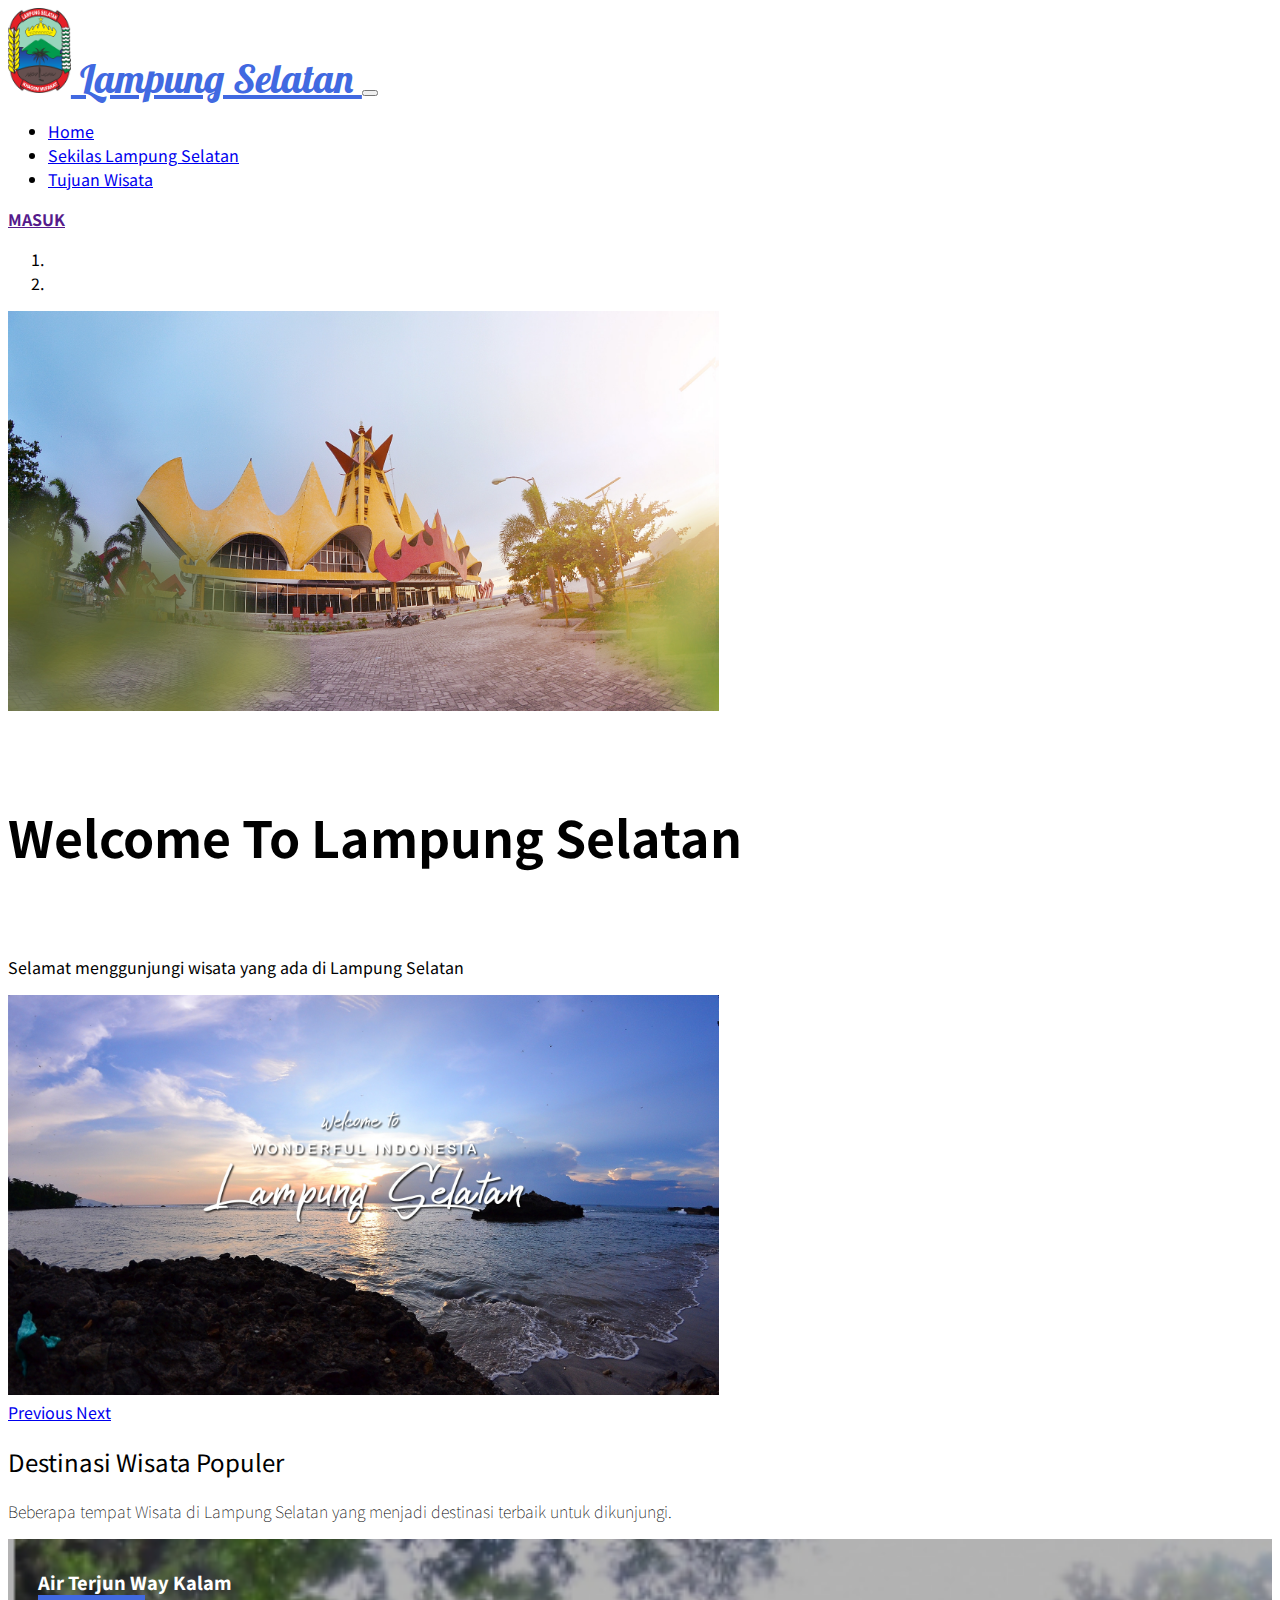
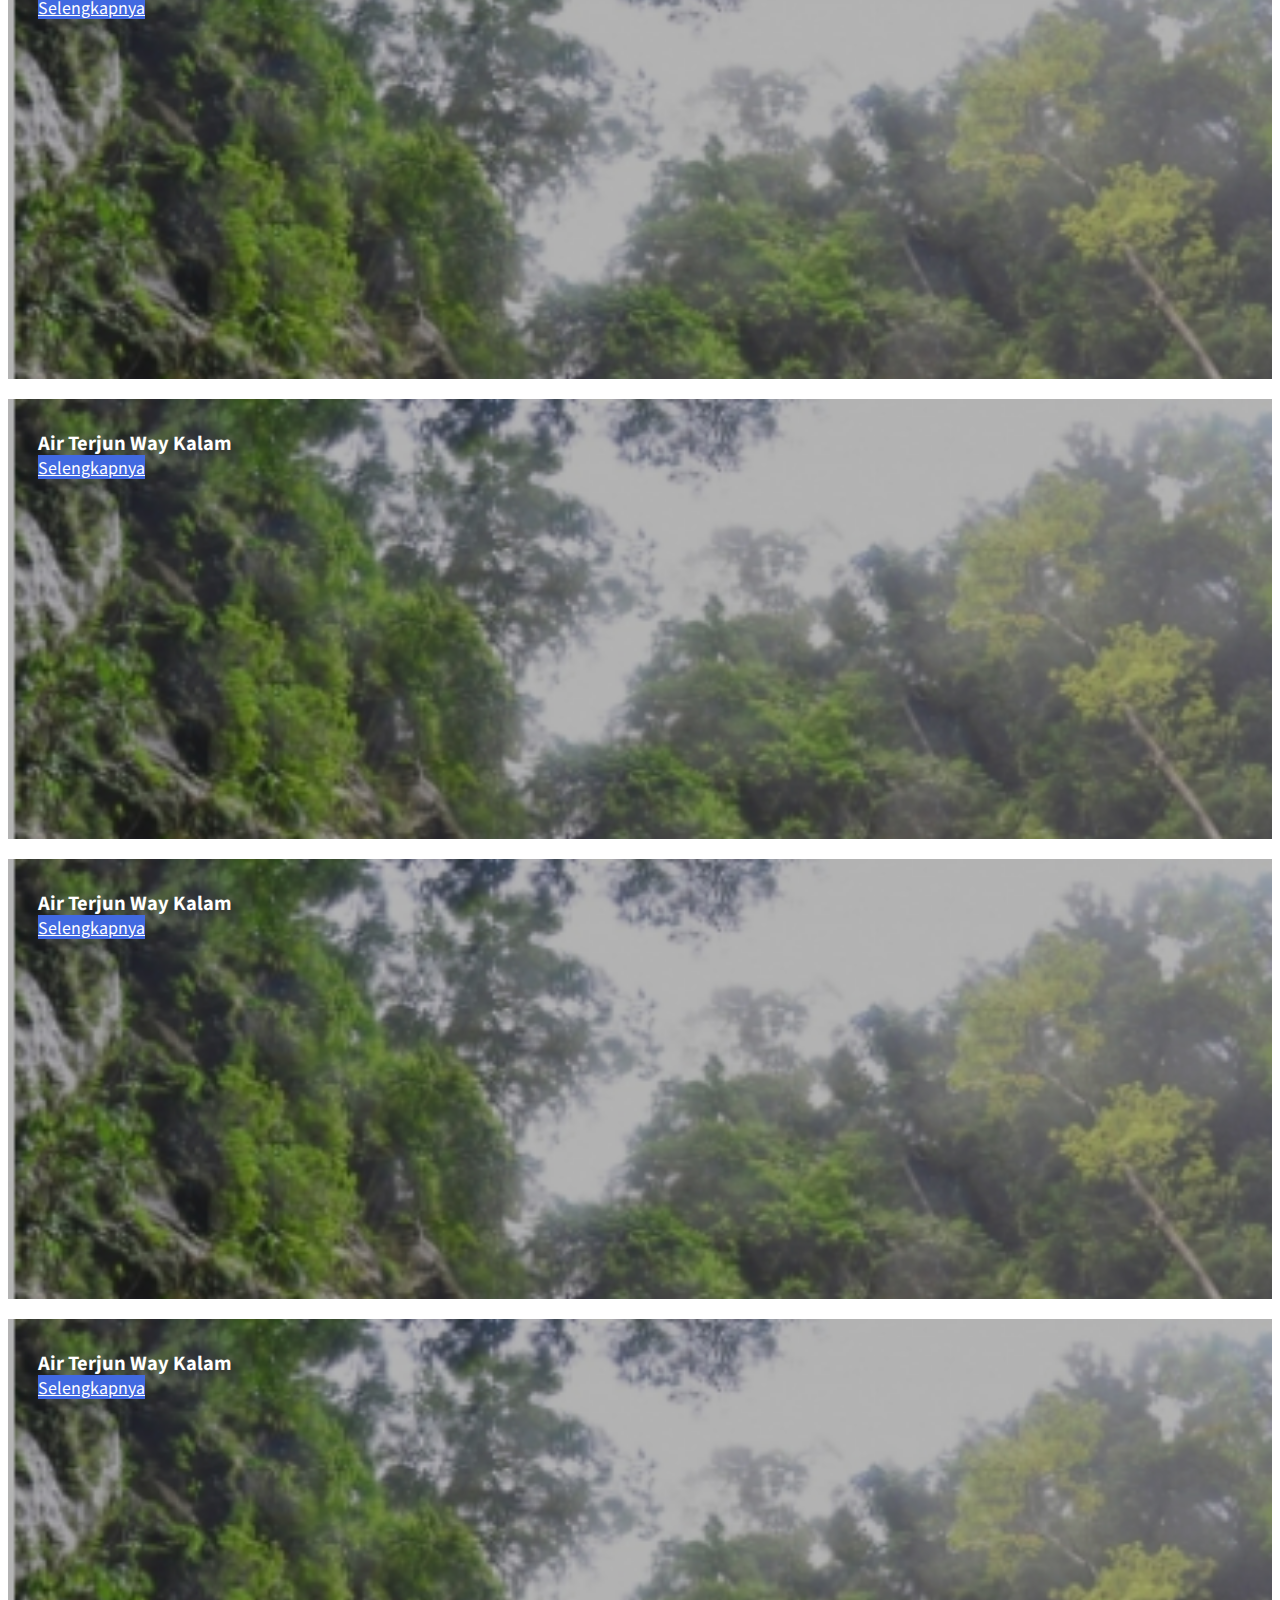
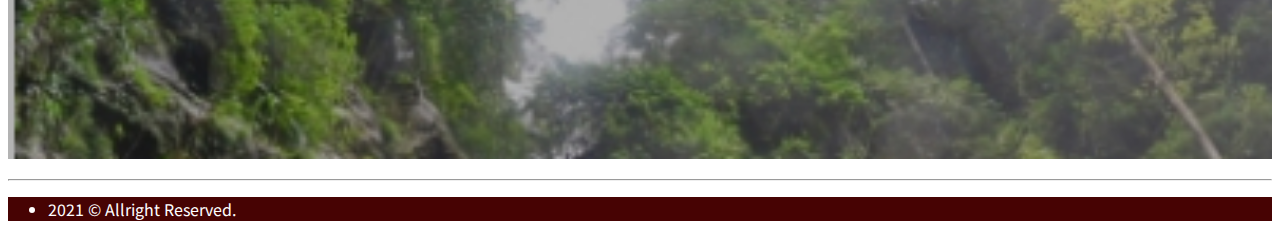
<file: index.html>
<!DOCTYPE html>
<html lang="en">

<head>
    <meta charset="UTF-8">
    <meta name="viewport" content="width=device-width, initial-scale=1.0">
    <title>Website Pariwisata Lampung Selatan</title>
    <link rel="stylesheet" href="https://cdn.jsdelivr.net/npm/bootstrap@4.5.3/dist/css/bootstrap.min.css"
        integrity="sha384-TX8t27EcRE3e/ihU7zmQxVncDAy5uIKz4rEkgIXeMed4M0jlfIDPvg6uqKI2xXr2" crossorigin="anonymous">
    <link rel="stylesheet" href="frontend/styles/main.css">
</head>

<body>
    <div class="container">
        <!-- Navbar -->
        <nav class="row navbar navbar-expand-lg navbar-light bg-white">
            <a href="#" class="navbar-brand d-inline-block align-top">
                <img src="frontend/images/logo.jpg" alt="">
                Lampung Selatan
            </a>
            <button class="navbar-toggler navbar-toggler-right" type="button" data-toggle="collapse"
                data-target="#navb">
                <span class="navbar-toggler-icon"></span>
            </button>
            <div class="collapse navbar-collapse" id="navb">
                <ul class="navbar-nav ml-auto mr-3">
                    <li class="nav-item mx-md-2">
                        <a href="index.html" class="nav-link active">Home</a>
                    </li>
                    <li class="nav-item mx-md-2">
                        <a href="sekilas.html" class="nav-link">Sekilas Lampung Selatan</a>
                    </li>
                    <li class="nav-item mx-md-2">
                        <a href="tujuanwisata.html" class="nav-link">Tujuan Wisata</a>
                    </li>
                </ul>
                <a href="" class="nav-link btn btn-success text-white btn-sm btn-login">MASUK</a>
            </div>
        </nav>
    </div>
    <!-- Header -->
    <header>
        <div class="container-fluid">
            <div id="carouselExampleCaptions" class="carousel slide" data-ride="carousel">
                <ol class="carousel-indicators">
                    <li data-target="#carouselExampleCaptions" data-slide-to="0" class="active"></li>
                    <li data-target="#carouselExampleCaptions" data-slide-to="1"></li>
                </ol>
                <div class="carousel-inner">
                    <div class="carousel-item active">
                        <img src="frontend/images/hero.jpg" class="d-block w-100" alt="...">
                        <div class="carousel-caption d-none d-md-block">
                            <h5>Welcome To Lampung Selatan</h5>
                            <p>Selamat menggunjungi wisata yang ada di Lampung Selatan</p>
                        </div>
                    </div>
                    <div class="carousel-item">
                        <img src="frontend/images/hero-2.jpg" class="d-block w-100" alt="...">
                    </div>
                </div>
                <a class="carousel-control-prev" href="#carouselExampleCaptions" role="button" data-slide="prev">
                    <span class="carousel-control-prev-icon" aria-hidden="true"></span>
                    <span class="sr-only">Previous</span>
                </a>
                <a class="carousel-control-next" href="#carouselExampleCaptions" role="button" data-slide="next">
                    <span class="carousel-control-next-icon" aria-hidden="true"></span>
                    <span class="sr-only">Next</span>
                </a>
            </div>
        </div>
    </header>

    <!-- Destinasi Wisata Populer -->
    <main>
        <section class="section-popular mt-5" id="popular">
            <div class="container">
                <div class="row">
                    <div class="col text-center section-popular-heading">
                        <h2>Destinasi Wisata Populer</h2>
                        <p>
                            Beberapa tempat Wisata di Lampung Selatan                             
                            yang menjadi destinasi terbaik untuk dikunjungi.
                        </p>
                    </div>
                </div>
            </div>
        </section>

        <section class="section-popular-content">
            <div class="container">
                <div class="section-popular-wisata row justify-content-center">
                    <div class="col-sm-6 col-md-4 col-lg-3">
                        <div class="card-wisata text-center d-flex flex-column" style="background-image: url('frontend/images/Air\ terjun\ Way\ Kalam.jpg');">
                            <div class="wisata-name">Air Terjun Way Kalam</div>
                            <div class="wisata-button mt-auto">
                                <a href="detail.html" class="btn btn-wisata-details px-4">
                                    Selengkapnya
                                </a>
                            </div>
                        </div>
                    </div>
                    <div class="col-sm-6 col-md-4 col-lg-3">
                        <div class="card-wisata text-center d-flex flex-column" style="background-image: url('frontend/images/Air\ terjun\ Way\ Kalam.jpg');">
                            <div class="wisata-name">Air Terjun Way Kalam</div>
                            <div class="wisata-button mt-auto">
                                <a href="" class="btn btn-wisata-details px-4">
                                    Selengkapnya
                                </a>
                            </div>
                        </div>
                    </div>
                    <div class="col-sm-6 col-md-4 col-lg-3">
                        <div class="card-wisata text-center d-flex flex-column" style="background-image: url('frontend/images/Air\ terjun\ Way\ Kalam.jpg');">
                            <div class="wisata-name">Air Terjun Way Kalam</div>
                            <div class="wisata-button mt-auto">
                                <a href="" class="btn btn-wisata-details px-4">
                                    Selengkapnya
                                </a>
                            </div>
                        </div>
                    </div>
                    <div class="col-sm-6 col-md-4 col-lg-3">
                        <div class="card-wisata text-center d-flex flex-column" style="background-image: url('frontend/images/Air\ terjun\ Way\ Kalam.jpg');">
                            <div class="wisata-name">Air Terjun Way Kalam</div>
                            <div class="wisata-button mt-auto">
                                <a href="" class="btn btn-wisata-details px-4">
                                    Selengkapnya
                                </a>
                            </div>
                        </div>
                    </div>
                </div>
            </div>
        </section>
    </main>
    <hr>
    <!-- Footer -->

    <footer class="section-footer mt-5 mb-4 border-top text-center">
        <div class="container pt-3 pb-1">
            <div class="row justify-content-center">
                <div class="col-12">
                    <ul class="list-unstyled">
                        <li>
                            <p>2021 © Allright Reserved.</p>
                        </li>
                    </ul>
                </div>
            </div>
        </div>
    </footer>

    <!-- Script -->
    <script src="https://code.jquery.com/jquery-3.5.1.slim.min.js"
        integrity="sha384-DfXdz2htPH0lsSSs5nCTpuj/zy4C+OGpamoFVy38MVBnE+IbbVYUew+OrCXaRkfj" crossorigin="anonymous">
    </script>
    <script src="https://cdn.jsdelivr.net/npm/bootstrap@4.5.3/dist/js/bootstrap.bundle.min.js"
        integrity="sha384-ho+j7jyWK8fNQe+A12Hb8AhRq26LrZ/JpcUGGOn+Y7RsweNrtN/tE3MoK7ZeZDyx" crossorigin="anonymous">
    </script>
</body>

</html>
</file>
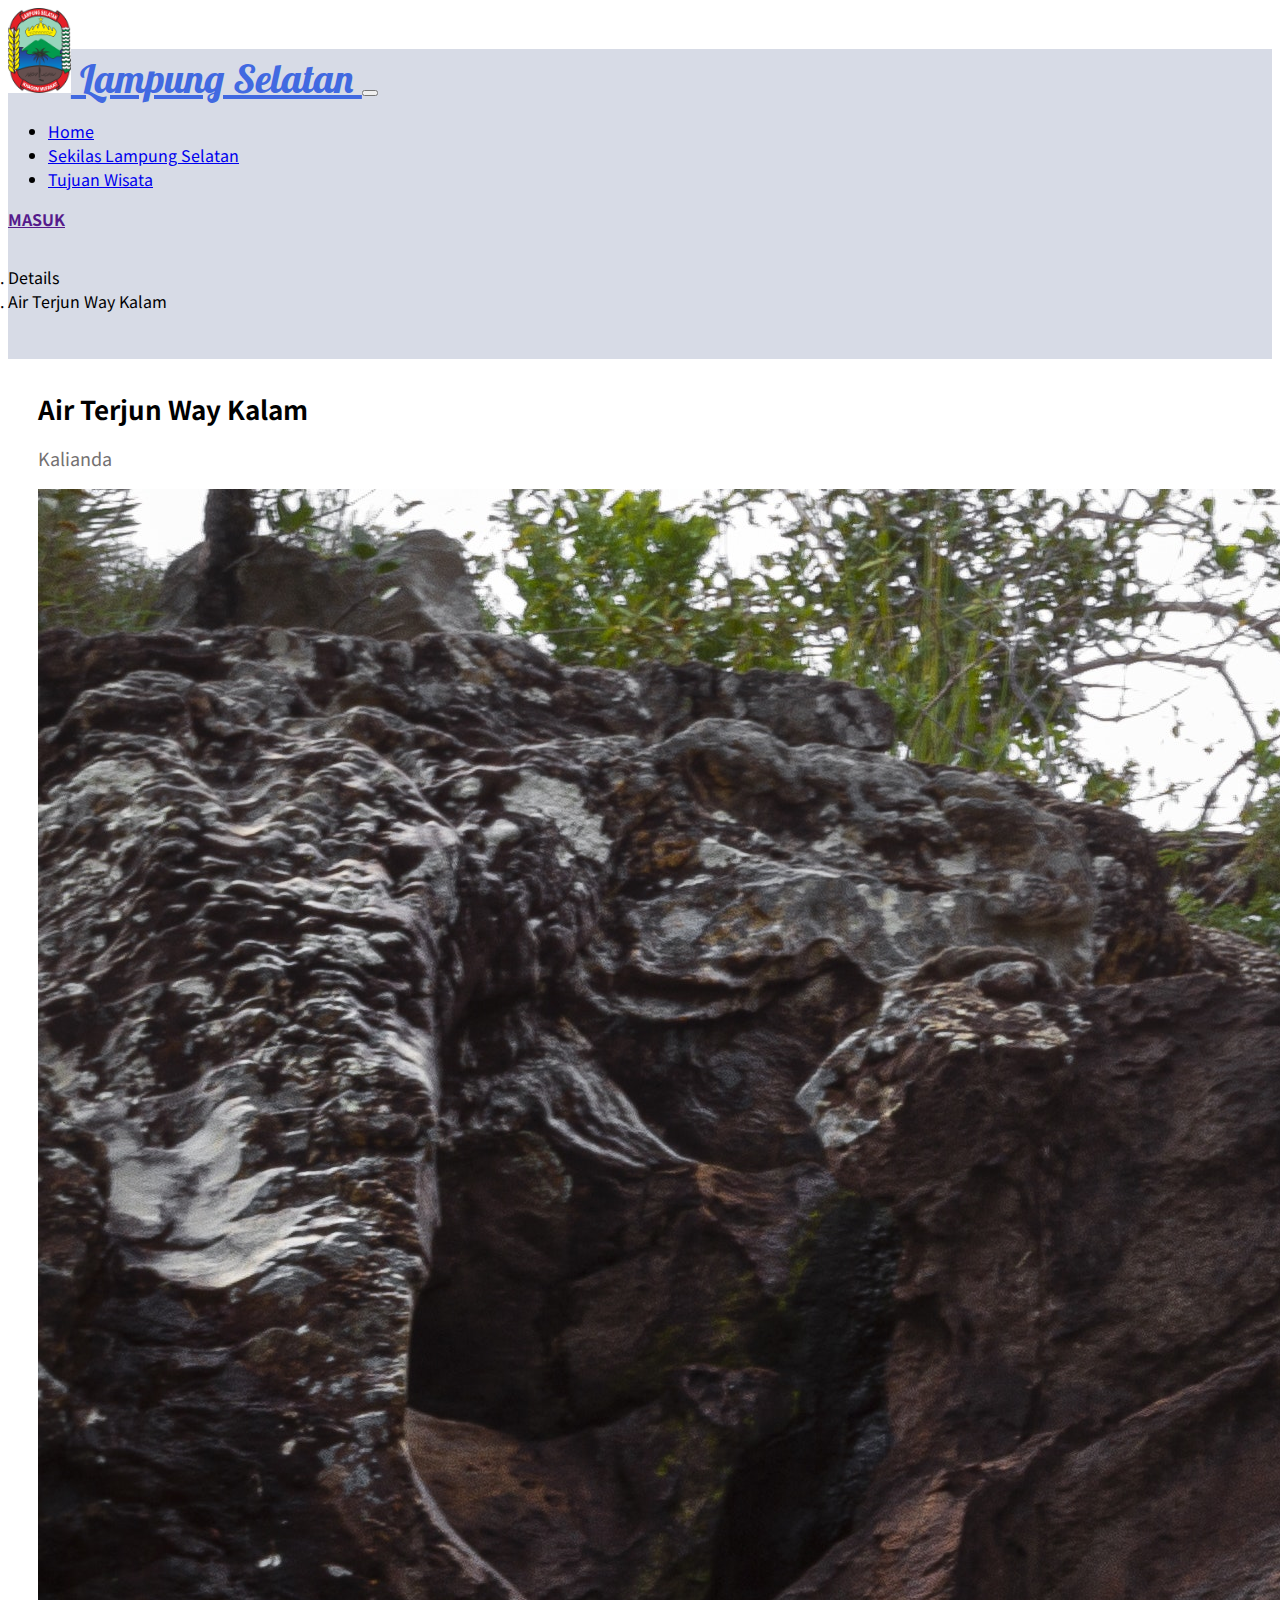
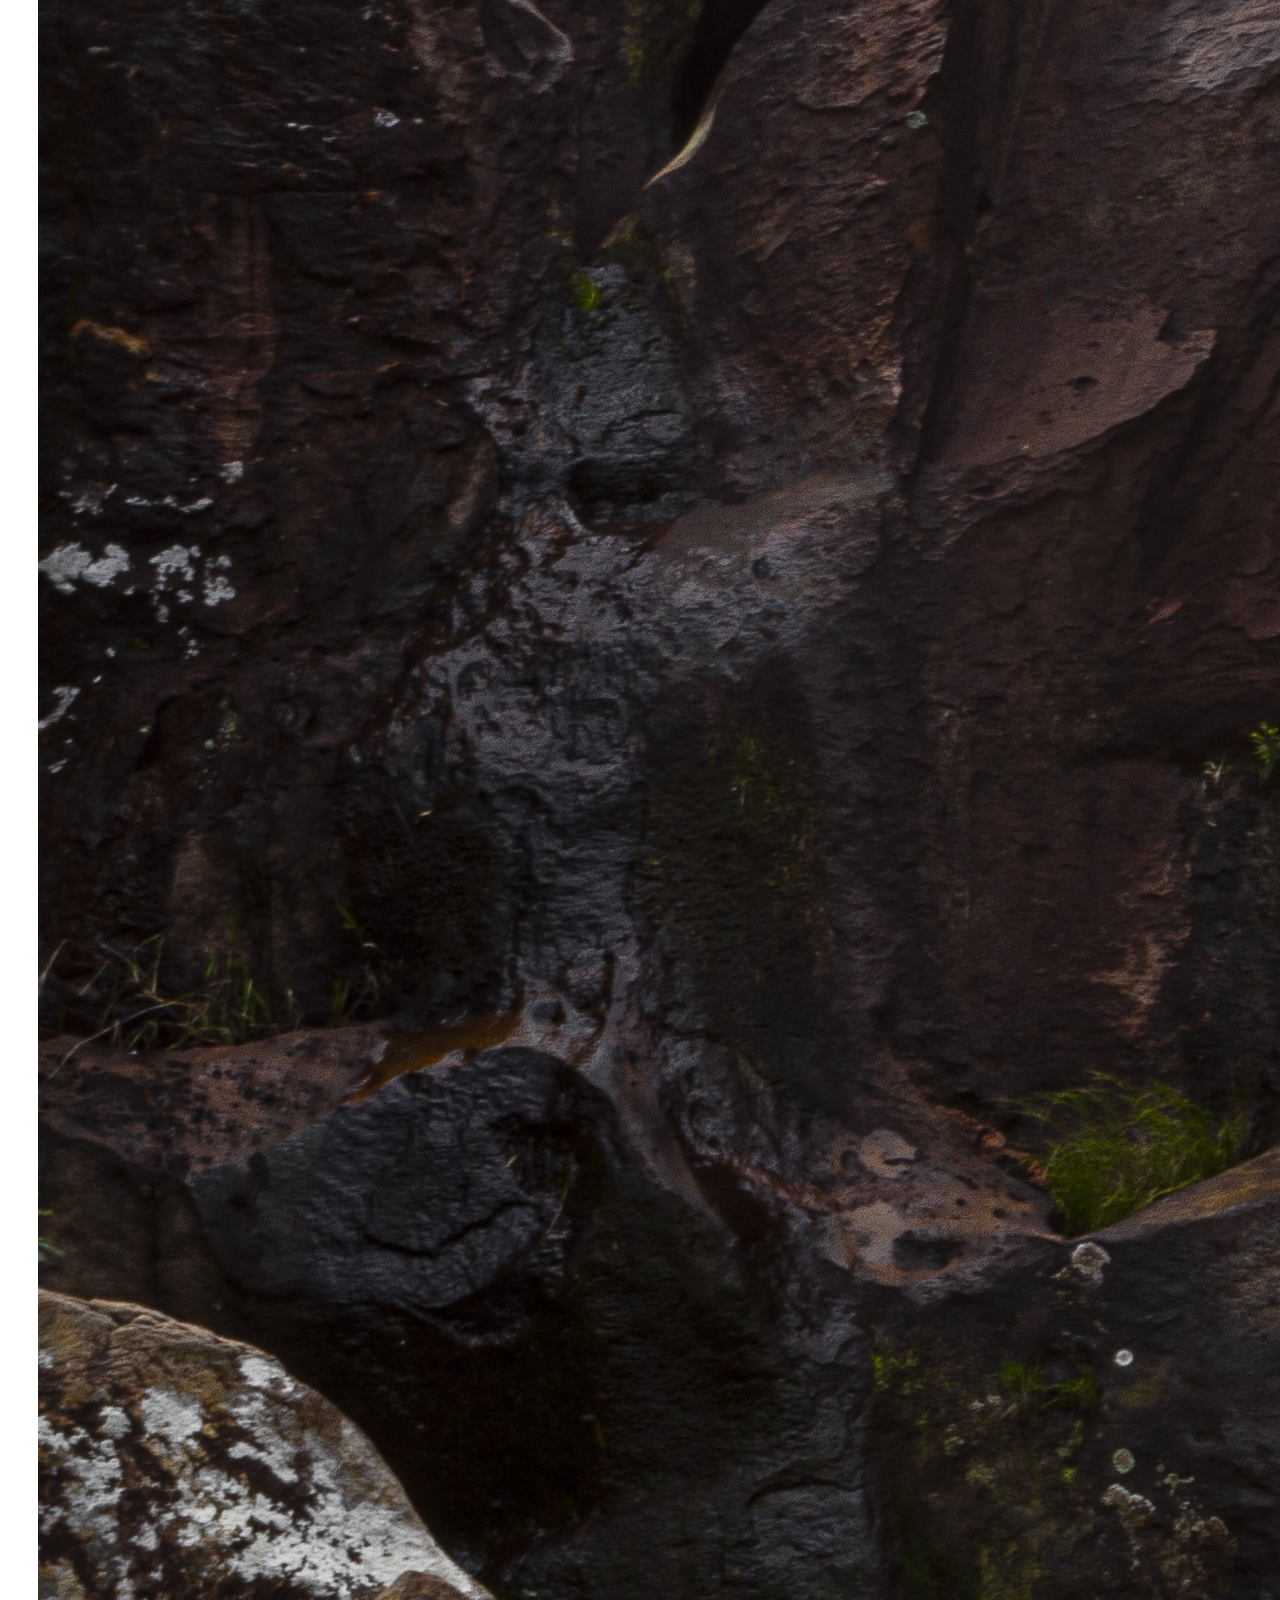
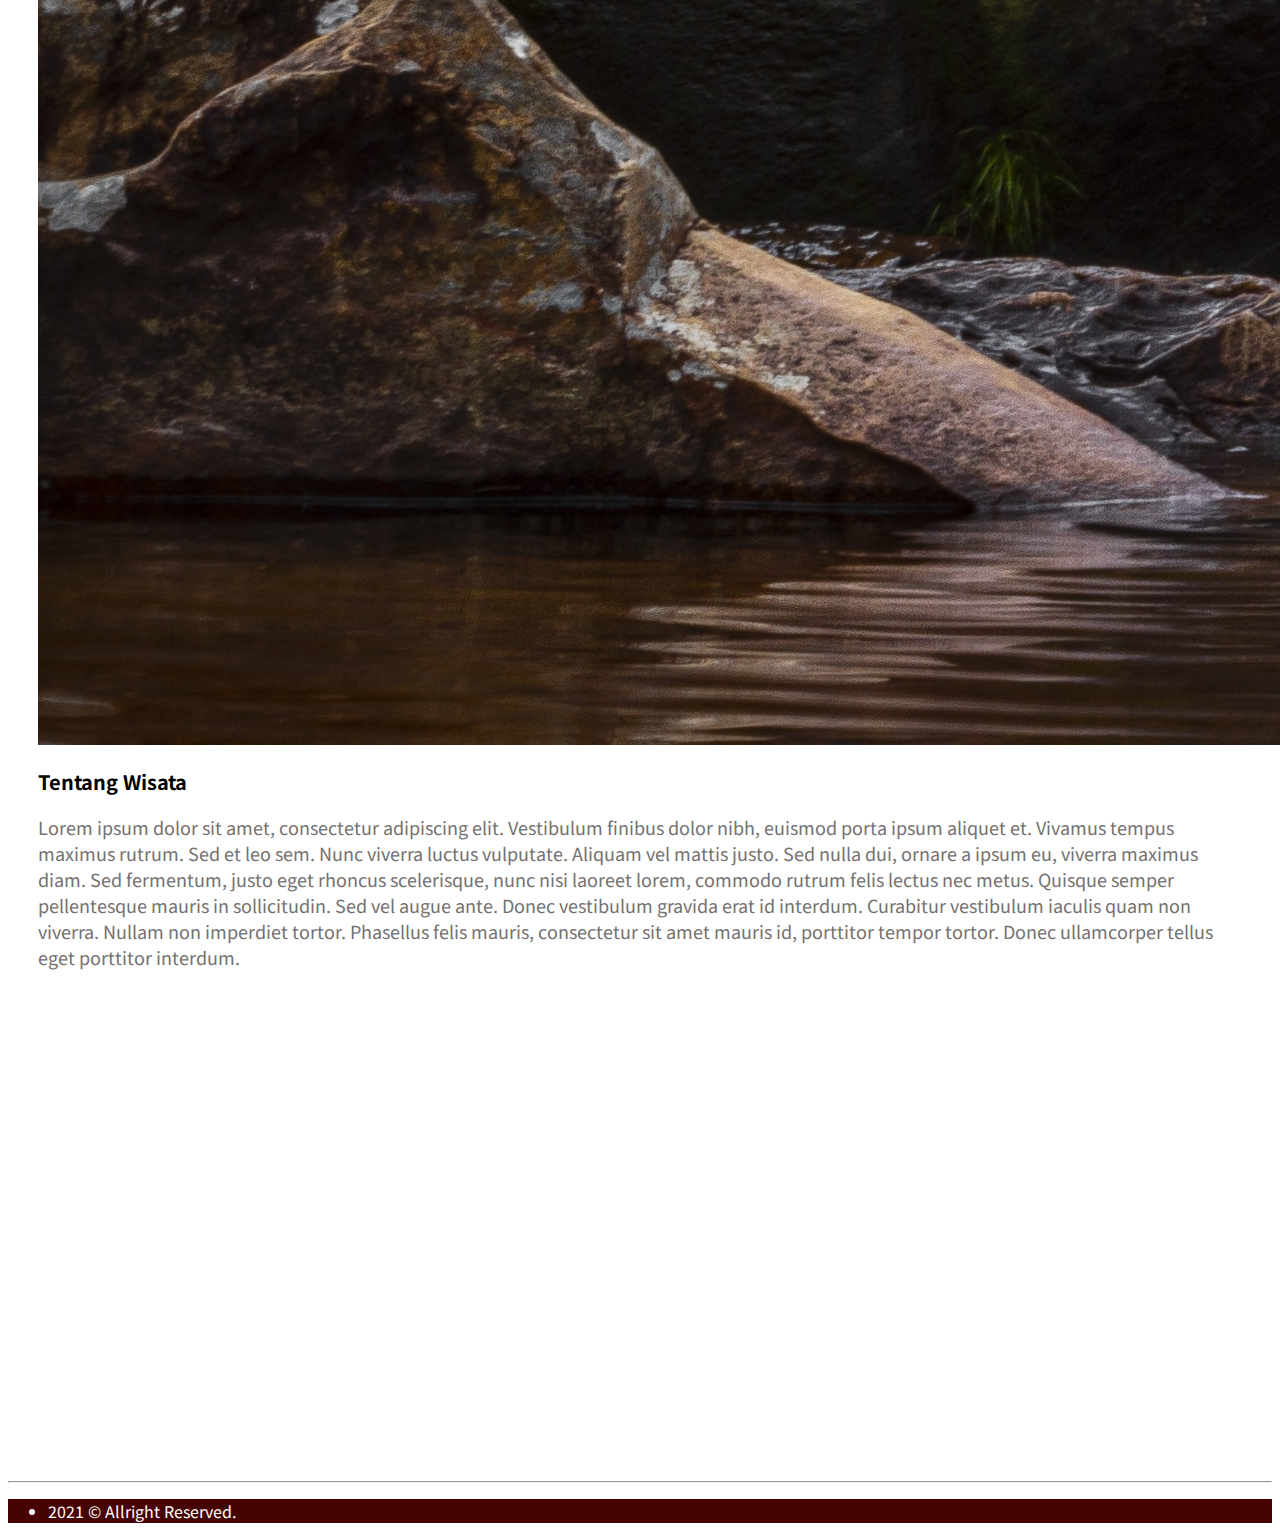
<file: detail.html>
<!DOCTYPE html>
<html lang="en">
  <head>
    <meta charset="UTF-8" />
    <meta name="viewport" content="width=device-width, initial-scale=1.0" />
    <title>Website Pariwisata Lampung Selatan</title>
    <link
      rel="stylesheet"
      href="https://cdn.jsdelivr.net/npm/bootstrap@4.5.3/dist/css/bootstrap.min.css"
      integrity="sha384-TX8t27EcRE3e/ihU7zmQxVncDAy5uIKz4rEkgIXeMed4M0jlfIDPvg6uqKI2xXr2"
      crossorigin="anonymous"
    />
    <link rel="stylesheet" href="frontend/libraries/xzoom/xzoom.css" />
    <link rel="stylesheet" href="frontend/styles/main.css" />
  </head>
  <body>
    <div class="container">
      <!-- Navbar -->
      <nav class="row navbar navbar-expand-lg navbar-light bg-white">
        <a href="index.html" class="navbar-brand d-inline-block align-top">
          <img src="frontend/images/logo.jpg" alt="" />
          Lampung Selatan
        </a>
        <button
          class="navbar-toggler navbar-toggler-right"
          type="button"
          data-toggle="collapse"
          data-target="#navb"
        >
          <span class="navbar-toggler-icon"></span>
        </button>
        <div class="collapse navbar-collapse" id="navb">
          <ul class="navbar-nav ml-auto mr-3">
            <li class="nav-item mx-md-2">
              <a href="index.html" class="nav-link">Home</a>
            </li>
            <li class="nav-item mx-md-2">
              <a href="sekilas.html" class="nav-link"
                >Sekilas Lampung Selatan</a
              >
            </li>
            <li class="nav-item mx-md-2">
              <a href="#" class="nav-link active">Tujuan Wisata</a>
            </li>
          </ul>
          <a
            href=""
            class="nav-link btn btn-success text-white btn-sm btn-login"
            >MASUK</a
          >
        </div>
      </nav>
    </div>

    <!-- Sekilas -->
    <hr />
    <main>
      <section class="section-details-header"></section>
      <section class="section-details-content">
        <div class="container">
          <div class="row">
            <div class="col p-0">
              <nav>
                <ol class="breadcrumb">
                  <li class="breadcrumb-item">Details</li>
                  <li class="breadcrumb-item">Air Terjun Way Kalam</li>
                </ol>
              </nav>
            </div>
          </div>
          <div class="row">
            <div class="col-md-12">
              <div class="card card-details">
                <h1>Air Terjun Way Kalam</h1>
                <p>Kalianda</p>
                <div class="gallery mb-5">
                  <div
                    id="carouselExampleSlidesOnly"
                    class="carousel slide"
                    data-ride="carousel"
                  >
                    <div class="carousel-inner">
                      <div class="carousel-item active">
                        <img src="frontend/images/1.jpg" class="d-block w-100" alt="..." class="img-detail"/>
                      </div>
                    </div>
                  </div>
                </div>
                <h2>Tentang Wisata</h2>
                <p class="text-justify mb-5">
                  Lorem ipsum dolor sit amet, consectetur adipiscing elit.
                  Vestibulum finibus dolor nibh, euismod porta ipsum aliquet et.
                  Vivamus tempus maximus rutrum. Sed et leo sem. Nunc viverra
                  luctus vulputate. Aliquam vel mattis justo. Sed nulla dui,
                  ornare a ipsum eu, viverra maximus diam. Sed fermentum, justo
                  eget rhoncus scelerisque, nunc nisi laoreet lorem, commodo
                  rutrum felis lectus nec metus. Quisque semper pellentesque
                  mauris in sollicitudin. Sed vel augue ante. Donec vestibulum
                  gravida erat id interdum. Curabitur vestibulum iaculis quam
                  non viverra. Nullam non imperdiet tortor. Phasellus felis
                  mauris, consectetur sit amet mauris id, porttitor tempor
                  tortor. Donec ullamcorper tellus eget porttitor interdum.
                </p>  
                <div class="maps-fitur">
                    <iframe src="https://www.google.com/maps/embed?pb=!1m18!1m12!1m3!1d3969.5445913692806!2d105.66147981406074!3d-5.778457995812501!2m3!1f0!2f0!3f0!3m2!1i1024!2i768!4f13.1!3m3!1m2!1s0x2e410c3e0e104d6d%3A0xe8e8e3b69c4a8713!2sAir%20Terjun%20Way%20Kalam!5e0!3m2!1sid!2sid!4v1610549489513!5m2!1sid!2sid" width="600" height="450" frameborder="0" style="border:0;" allowfullscreen="" aria-hidden="false" tabindex="0"></iframe>
                </div>              
              </div>
            </div>            
            </div>
          </div>
        </div>
      </section>
    </main>
    <hr />

    <!-- Footer -->

    <footer class="section-footer mt-5 mb-4 border-top text-center">
      <div class="container pt-3 pb-1">
        <div class="row justify-content-center">
          <div class="col-12">
            <ul class="list-unstyled">
              <li>
                <p>2021 © Allright Reserved.</p>
              </li>
            </ul>
          </div>
        </div>
      </div>
    </footer>

    <!-- Script -->
    <script
      src="https://code.jquery.com/jquery-3.5.1.slim.min.js"
      integrity="sha384-DfXdz2htPH0lsSSs5nCTpuj/zy4C+OGpamoFVy38MVBnE+IbbVYUew+OrCXaRkfj"
      crossorigin="anonymous"
    ></script>
    <script
      src="https://cdn.jsdelivr.net/npm/bootstrap@4.5.3/dist/js/bootstrap.bundle.min.js"
      integrity="sha384-ho+j7jyWK8fNQe+A12Hb8AhRq26LrZ/JpcUGGOn+Y7RsweNrtN/tE3MoK7ZeZDyx"
      crossorigin="anonymous"
    ></script>
    <script src="frontend/libraries/xzoom/xzoom.min.js"></script>
    <script>
      $(document).ready(function () {
        $(".xzoom, .xzoom-gallery").xzoom({
          zoomWidth: 500,
          title: false,
          tint: "#333",
          Xoffset: 15,
        });
      });
    </script>
  </body>
</html>
</file>
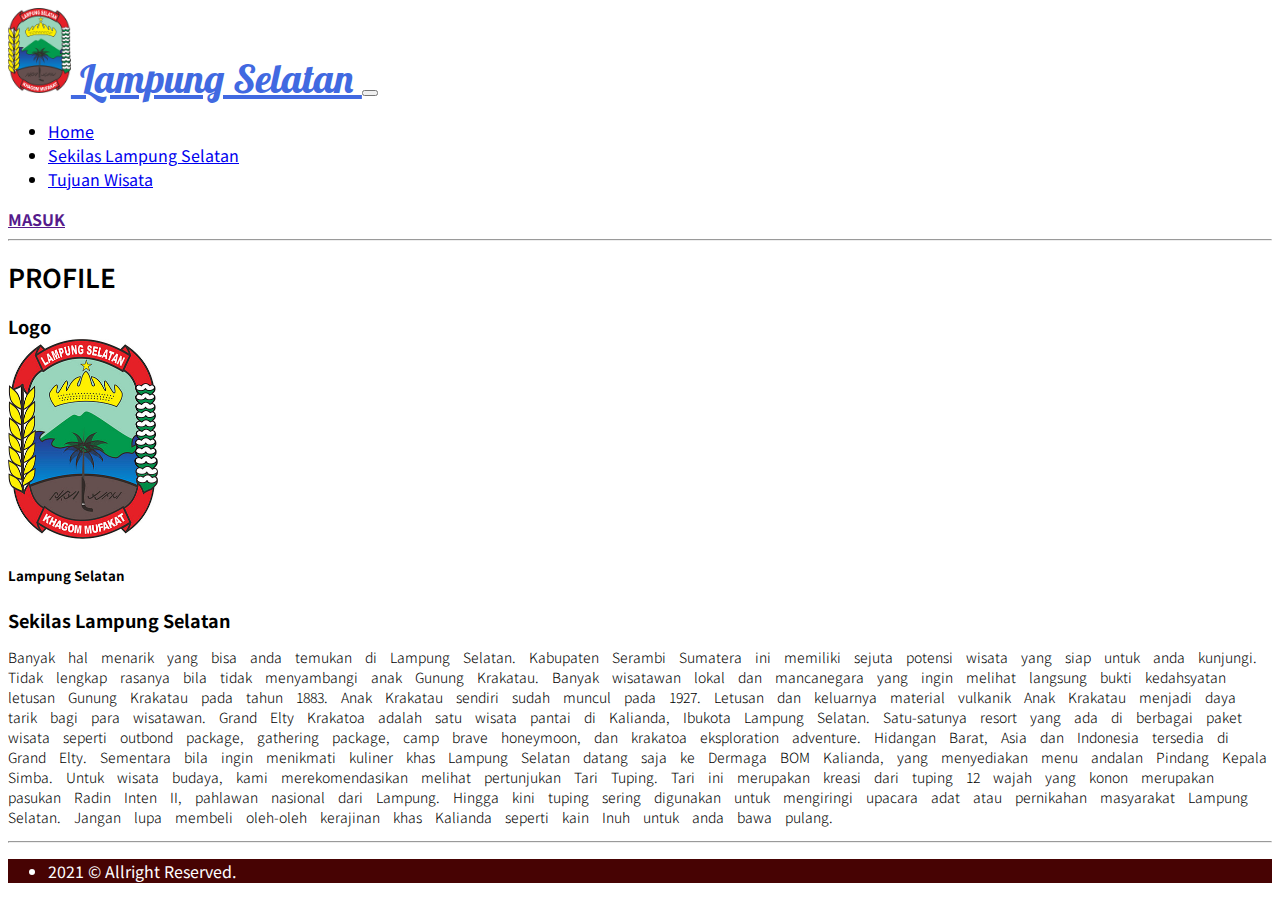
<file: sekilas.html>
<!DOCTYPE html>
<html lang="en">

<head>
    <meta charset="UTF-8">
    <meta name="viewport" content="width=device-width, initial-scale=1.0">
    <title>Website Pariwisata Lampung Selatan</title>
    <link rel="stylesheet" href="https://cdn.jsdelivr.net/npm/bootstrap@4.5.3/dist/css/bootstrap.min.css"
        integrity="sha384-TX8t27EcRE3e/ihU7zmQxVncDAy5uIKz4rEkgIXeMed4M0jlfIDPvg6uqKI2xXr2" crossorigin="anonymous">
    <link rel="stylesheet" href="frontend/styles/main.css">
</head>

<body>
    <div class="container">
        <!-- Navbar -->
        <nav class="row navbar navbar-expand-lg navbar-light bg-white">
            <a href="index.html" class="navbar-brand d-inline-block align-top">
                <img src="frontend/images/logo.jpg" alt="">
                Lampung Selatan
            </a>
            <button class="navbar-toggler navbar-toggler-right" type="button" data-toggle="collapse"
                data-target="#navb">
                <span class="navbar-toggler-icon"></span>
            </button>
            <div class="collapse navbar-collapse" id="navb">
                <ul class="navbar-nav ml-auto mr-3">
                    <li class="nav-item mx-md-2">
                        <a href="index.html" class="nav-link">Home</a>
                    </li>
                    <li class="nav-item mx-md-2">
                        <a href="sekilas.html" class="nav-link active">Sekilas Lampung Selatan</a>
                    </li>
                    <li class="nav-item mx-md-2">
                        <a href="tujuanwisata.html" class="nav-link">Tujuan Wisata</a>
                    </li>
                </ul>
                <a href="" class="nav-link btn btn-success text-white btn-sm btn-login">MASUK</a>
            </div>
        </nav>
    </div>

    <!-- Sekilas -->
    <hr>
    <main>
        <div class="container mt-5">
            <div class="row">
                <div class="col-md-12 mb-2 nama-title-card text-center">
                    <h1>PROFILE</h1>
                </div>
                <div class="col-md-4 text-center">
                    <div class="card">
                        <div class="card-header bg-success text-white">
                            Logo
                        </div>
                        <img class="logo-tentang mx-auto mt-3" src="frontend/images/logo.jpg" class="card-img-top" alt="...">
                        <div class="card-body">
                            <h5 class="card-title">Lampung Selatan</h5>
                        </div>
                    </div>
                </div>
                <div class="col-md-8">
                    <div class="card">
                        <div class="card-header bg-info text-white">
                            Sekilas Lampung Selatan
                        </div>                                                
                        <div class="card-body">
                            <p class="card-text text-justify text-isi">
                                Banyak hal menarik yang bisa anda temukan di Lampung Selatan. Kabupaten Serambi Sumatera ini memiliki sejuta potensi wisata yang siap untuk anda kunjungi. Tidak lengkap rasanya bila tidak menyambangi anak Gunung Krakatau. Banyak wisatawan lokal dan mancanegara yang ingin melihat langsung bukti kedahsyatan letusan Gunung Krakatau pada tahun 1883. Anak Krakatau sendiri sudah muncul pada 1927. Letusan dan keluarnya material vulkanik Anak Krakatau menjadi daya tarik bagi para wisatawan.
                                Grand Elty Krakatoa adalah satu wisata pantai di Kalianda, Ibukota Lampung Selatan. Satu-satunya resort yang ada di berbagai paket wisata seperti outbond package, gathering package, camp brave honeymoon, dan krakatoa eksploration adventure. Hidangan Barat, Asia dan Indonesia tersedia di Grand Elty. Sementara bila ingin menikmati kuliner khas Lampung Selatan datang saja ke Dermaga BOM Kalianda, yang menyediakan menu andalan Pindang Kepala Simba.
                                Untuk wisata budaya, kami merekomendasikan melihat pertunjukan Tari Tuping. Tari ini merupakan kreasi dari tuping 12 wajah yang konon merupakan pasukan Radin Inten II, pahlawan nasional dari Lampung. Hingga kini tuping sering digunakan untuk mengiringi upacara adat atau pernikahan masyarakat Lampung Selatan. Jangan lupa membeli oleh-oleh kerajinan khas Kalianda seperti kain Inuh untuk anda bawa pulang.
                            </p>
                        </div>
                    </div>
                </div>
            </div>
        </div>
    </main>
    <hr>

    <!-- Footer -->

    <footer class="section-footer mt-5 mb-4 border-top text-center">
        <div class="container pt-3 pb-1">
            <div class="row justify-content-center">
                <div class="col-12">
                    <ul class="list-unstyled">
                        <li>
                            <p>2021 © Allright Reserved.</p>
                        </li>
                    </ul>
                </div>
            </div>
        </div>
    </footer>

    <!-- Script -->
    <script src="https://code.jquery.com/jquery-3.5.1.slim.min.js"
        integrity="sha384-DfXdz2htPH0lsSSs5nCTpuj/zy4C+OGpamoFVy38MVBnE+IbbVYUew+OrCXaRkfj" crossorigin="anonymous">
    </script>
    <script src="https://cdn.jsdelivr.net/npm/bootstrap@4.5.3/dist/js/bootstrap.bundle.min.js"
        integrity="sha384-ho+j7jyWK8fNQe+A12Hb8AhRq26LrZ/JpcUGGOn+Y7RsweNrtN/tE3MoK7ZeZDyx" crossorigin="anonymous">
    </script>
</body>

</html>
</file>
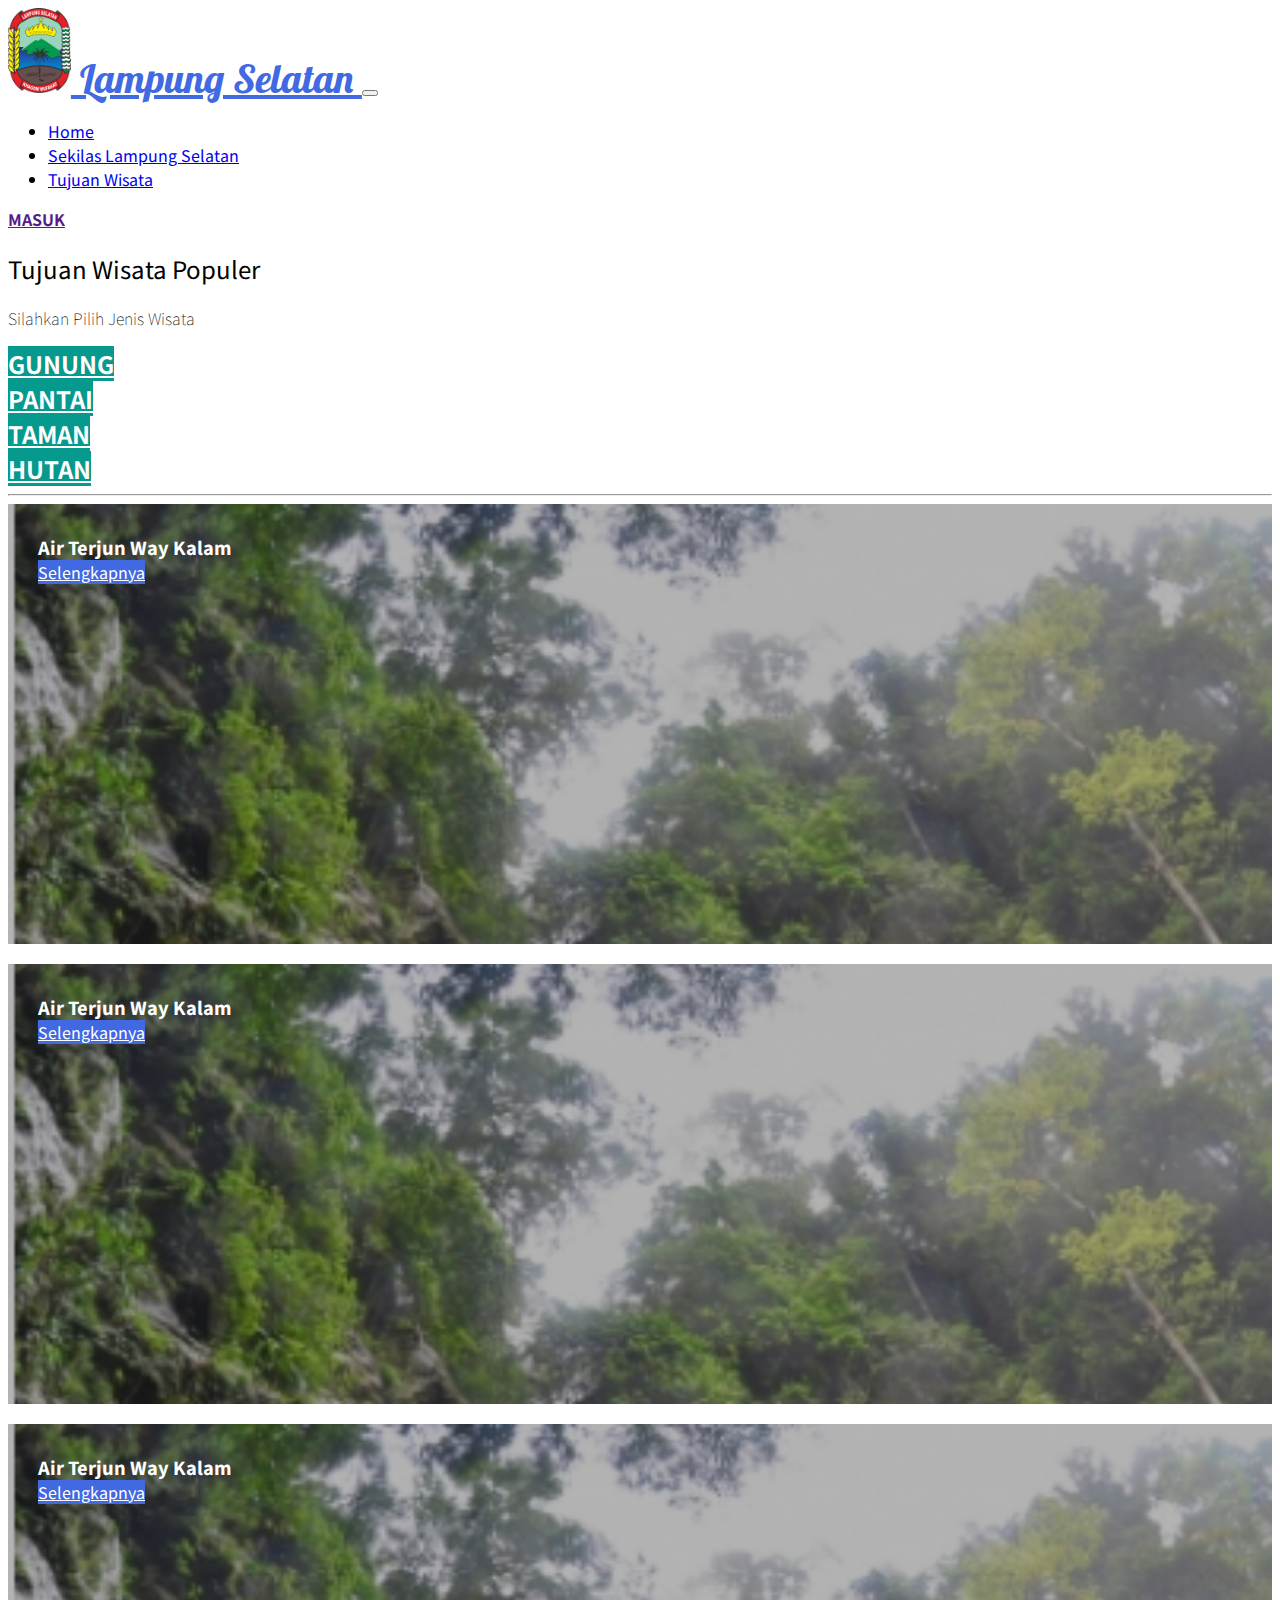
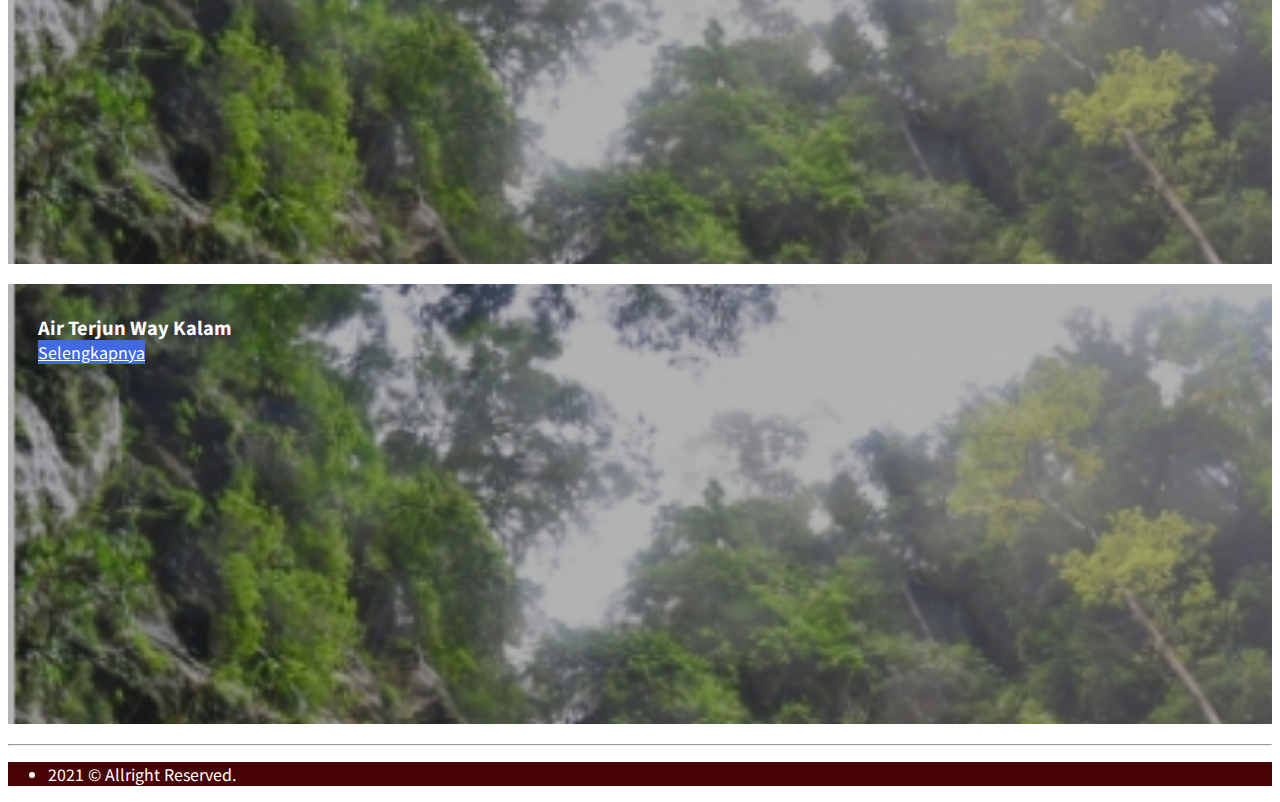
<file: tujuanwisata.html>
<!DOCTYPE html>
<html lang="en">

<head>
    <meta charset="UTF-8">
    <meta name="viewport" content="width=device-width, initial-scale=1.0">
    <title>Website Pariwisata Lampung Selatan</title>
    <link rel="stylesheet" href="https://cdn.jsdelivr.net/npm/bootstrap@4.5.3/dist/css/bootstrap.min.css"
        integrity="sha384-TX8t27EcRE3e/ihU7zmQxVncDAy5uIKz4rEkgIXeMed4M0jlfIDPvg6uqKI2xXr2" crossorigin="anonymous">
    <link rel="stylesheet" href="frontend/styles/main.css">
</head>

<body>
    <div class="container">
        <!-- Navbar -->
        <nav class="row navbar navbar-expand-lg navbar-light bg-white">
            <a href="#" class="navbar-brand d-inline-block align-top">
                <img src="frontend/images/logo.jpg" alt="">
                Lampung Selatan
            </a>
            <button class="navbar-toggler navbar-toggler-right" type="button" data-toggle="collapse"
                data-target="#navb">
                <span class="navbar-toggler-icon"></span>
            </button>
            <div class="collapse navbar-collapse" id="navb">
                <ul class="navbar-nav ml-auto mr-3">
                    <li class="nav-item mx-md-2">
                        <a href="index.html" class="nav-link">Home</a>
                    </li>
                    <li class="nav-item mx-md-2">
                        <a href="sekilas.html" class="nav-link">Sekilas Lampung Selatan</a>
                    </li>
                    <li class="nav-item mx-md-2">
                        <a href="tujuanwisata.html" class="nav-link active">Tujuan Wisata</a>
                    </li>
                </ul>
                <a href="" class="nav-link btn btn-success text-white btn-sm btn-login">MASUK</a>
            </div>
        </nav>
    </div>

    <!-- Destinasi Wisata Populer -->
    <main>
        <section class="section-popular mt-5" id="popular">
            <div class="container">
                <div class="row">
                    <div class="col text-center section-popular-heading">
                        <h2>Tujuan Wisata Populer</h2>
                        <p>
                            Silahkan Pilih Jenis Wisata 
                        </p>
                    </div>
                </div>
            </div>
        </section>

        <section class="kategories-wisata mt-4">
            <div class="container">
                <div class="row">
                    <div class="col-md-3">
                        <a href="" class="btn btn-kategori py-3 w-100">GUNUNG</a>
                    </div>
                    <div class="col-md-3">
                        <a href="" class="btn btn-kategori py-3 w-100">PANTAI</a>
                    </div>
                    <div class="col-md-3">
                        <a href="" class="btn btn-kategori py-3 w-100">TAMAN</a>
                    </div>
                    <div class="col-md-3">
                        <a href="" class="btn btn-kategori py-3 w-100">HUTAN</a>
                    </div>
                </div>
            </div>
        </section>
        <hr>
        <section class="section-popular-content mt-5">
            <div class="container">
                <div class="section-popular-wisata row justify-content-center">
                    <div class="col-sm-6 col-md-4 col-lg-3">
                        <div class="card-wisata text-center d-flex flex-column" style="background-image: url('frontend/images/Air\ terjun\ Way\ Kalam.jpg');">
                            <div class="wisata-name">Air Terjun Way Kalam</div>
                            <div class="wisata-button mt-auto">
                                <a href="detail.html" class="btn btn-wisata-details px-4">
                                    Selengkapnya
                                </a>
                            </div>
                        </div>
                    </div>
                    <div class="col-sm-6 col-md-4 col-lg-3">
                        <div class="card-wisata text-center d-flex flex-column" style="background-image: url('frontend/images/Air\ terjun\ Way\ Kalam.jpg');">
                            <div class="wisata-name">Air Terjun Way Kalam</div>
                            <div class="wisata-button mt-auto">
                                <a href="" class="btn btn-wisata-details px-4">
                                    Selengkapnya
                                </a>
                            </div>
                        </div>
                    </div>
                    <div class="col-sm-6 col-md-4 col-lg-3">
                        <div class="card-wisata text-center d-flex flex-column" style="background-image: url('frontend/images/Air\ terjun\ Way\ Kalam.jpg');">
                            <div class="wisata-name">Air Terjun Way Kalam</div>
                            <div class="wisata-button mt-auto">
                                <a href="" class="btn btn-wisata-details px-4">
                                    Selengkapnya
                                </a>
                            </div>
                        </div>
                    </div>
                    <div class="col-sm-6 col-md-4 col-lg-3">
                        <div class="card-wisata text-center d-flex flex-column" style="background-image: url('frontend/images/Air\ terjun\ Way\ Kalam.jpg');">
                            <div class="wisata-name">Air Terjun Way Kalam</div>
                            <div class="wisata-button mt-auto">
                                <a href="" class="btn btn-wisata-details px-4">
                                    Selengkapnya
                                </a>
                            </div>
                        </div>
                    </div>
                </div>
            </div>
        </section>
    </main>
    <hr>
    <!-- Footer -->

    <footer class="section-footer mt-5 mb-4 border-top text-center">
        <div class="container pt-3 pb-1">
            <div class="row justify-content-center">
                <div class="col-12">
                    <ul class="list-unstyled">
                        <li>
                            <p>2021 © Allright Reserved.</p>
                        </li>
                    </ul>
                </div>
            </div>
        </div>
    </footer>

    <!-- Script -->
    <script src="https://code.jquery.com/jquery-3.5.1.slim.min.js"
        integrity="sha384-DfXdz2htPH0lsSSs5nCTpuj/zy4C+OGpamoFVy38MVBnE+IbbVYUew+OrCXaRkfj" crossorigin="anonymous">
    </script>
    <script src="https://cdn.jsdelivr.net/npm/bootstrap@4.5.3/dist/js/bootstrap.bundle.min.js"
        integrity="sha384-ho+j7jyWK8fNQe+A12Hb8AhRq26LrZ/JpcUGGOn+Y7RsweNrtN/tE3MoK7ZeZDyx" crossorigin="anonymous">
    </script>
</body>

</html>
</file>
<file: frontend/styles/main.css>
@import url("https://fonts.googleapis.com/css2?family=Noto+Sans+JP:wght@100;300;400;500;700;900&display=swap");
@import url("https://fonts.googleapis.com/css2?family=Lobster&display=swap");
body {
  background-color: #fff;
  font-family: 'Noto Sans JP', sans-serif;
  color: #000;
}

.navbar-brand {
  font-family: 'Lobster', cursive;
  font-size: 40px;
  color: royalblue !important;
}

.navbar-brand img {
  max-height: 85px;
}

.btn-login {
  font-weight: 700;
}

.btn-login:hover {
  background-color: royalblue;
  border-color: royalblue;
}

header img {
  height: 400px;
}

header h5 {
  font-size: 50px;
  font-weight: 700;
}

.section-popular .section-popular-heading h2 {
  font-weight: 400;
  font-size: 24px;
}

.section-popular .section-popular-heading p {
  font-weight: 100;
  font-size: 16px;
}

.section-popular-content .section-popular-wisata .card-wisata {
  min-height: 380px;
  background-color: #000;
  color: #fff;
  padding: 30px;
  background-size: cover;
  margin-bottom: 20px;
}

.section-popular-content .section-popular-wisata .card-wisata .wisata-name {
  font-weight: 800;
  font-size: 18px;
  color: #fff;
}

.section-popular-content .section-popular-wisata .card-wisata .wisata-button .btn-wisata-details {
  background-color: royalblue;
  color: #fff;
}

.section-popular-content .section-popular-wisata .card-wisata .wisata-button .btn-wisata-details:hover {
  background-color: orangered;
  color: #fff;
}

.logo-tentang {
  width: 150px;
  height: 200px;
}

.nama-title-card h1 {
  font-size: 26px;
  font-weight: 600;
}

.card-header {
  font-size: 18px;
  font-weight: 700;
}

.text-isi {
  font-weight: 300;
  font-size: 14px;
  word-spacing: 10px;
}

.btn-kategori {
  background-color: #06998d;
  color: white;
  font-weight: 700;
  font-size: 24px;
}

.btn-kategori:hover {
  background-color: #e29505;
  color: white;
  font-weight: 900;
}

.section-details-header {
  min-height: 310px;
  background: #d7dbe6;
  margin-top: -200px;
}

.section-details-content {
  margin-top: -110px;
  min-height: 100vh;
}

.section-details-content .breadcrumb {
  background-color: transparent;
  padding: 0;
  margin-bottom: 30px;
}

.section-details-content .breadcrumb-item.active {
  font-weight: bold;
  color: #020861;
}

.section-details-content .card-details {
  padding: 30px;
  border-radius: 11px;
}

.section-details-content .card-details h1 {
  font-size: 26px;
}

.section-details-content .card-details h2 {
  font-size: 20px;
}

.section-details-content .card-details p {
  font-size: 18px;
  color: #747171;
}

footer {
  background-color: #470303;
  color: #fff !important;
}

footer ul li p {
  color: #fff !important;
}
/*# sourceMappingURL=main.css.map */
</file>
<file: frontend/libraries/xzoom/xzoom.css>
/* Compatibility styles for frameworks like bootstrap, foundation e.t.c */
.xzoom-source img, .xzoom-preview img, .xzoom-lens img {
  display: block;
  max-width: none;
  max-height: none;
  -webkit-transition: none;
  -moz-transition: none;
  -o-transition: none;
  transition: none;
}
/* --------------- */

/* xZoom Styles below */
.xzoom-container { 
  display: inline-block;
}

.xzoom-thumbs {
  text-align: center;
  margin-bottom: 10px;
}

.xzoom { 
  -webkit-box-shadow: 0px 0px 5px 0px rgba(0,0,0,0.5);
  -moz-box-shadow: 0px 0px 5px 0px rgba(0,0,0,0.5);
  box-shadow: 0px 0px 5px 0px rgba(0,0,0,0.5);  
}
.xzoom2, .xzoom3, .xzoom4, .xzoom5 {
  -webkit-box-shadow: 0px 0px 5px 0px rgba(0,0,0,0.5);
  -moz-box-shadow: 0px 0px 5px 0px rgba(0,0,0,0.5);
  box-shadow: 0px 0px 5px 0px rgba(0,0,0,0.5);
}

/* Thumbs */
.xzoom-gallery, .xzoom-gallery2, .xzoom-gallery3, .xzoom-gallery4, .xzoom-gallery5 {
  border: 1px solid #cecece;
  margin-left: 5px;
  margin-bottom: 10px;
}

.xzoom-source, .xzoom-hidden {
  display: block;
  position: static;
  float: none;
  clear: both;
}

/* Everything out of border is hidden */
.xzoom-hidden {
  overflow: hidden;
}

/* Preview */
.xzoom-preview {
  border: 1px solid #888;
  background: #2f4f4f;
  box-shadow: -0px -0px 10px rgba(0,0,0,0.50);
}

/* Lens */
.xzoom-lens {
  border: 1px solid #555;
  box-shadow: -0px -0px 10px rgba(0,0,0,0.50);
  cursor: crosshair;
}

/* Loading */
.xzoom-loading {
  background-position: center center;
  background-repeat: no-repeat;
  border-radius: 100%;
  opacity: .7;
  background: url(../images/xloading.gif);
  width: 48px;
  height: 48px;
}

/* Additional class that applied to thumb when it is active */
.xactive {
  -webkit-box-shadow: 0px 0px 3px 0px rgba(74,169,210,1);
  -moz-box-shadow: 0px 0px 3px 0px rgba(74,169,210,1);
  box-shadow: 0px 0px 3px 0px rgba(74,169,210,1); 
  border: 1px solid #4aaad2;
}

/* Caption */
.xzoom-caption {
  position: absolute;
  bottom: -43px;
  left: 0;
  background: #000;
  width: 100%;
  text-align: left;
}

.xzoom-caption span {
  color: #fff;
  font-family: Arial, sans-serif;
  display: block;
  font-size: 0.75em;
  font-weight: bold;
  padding: 10px;
}
</file>
